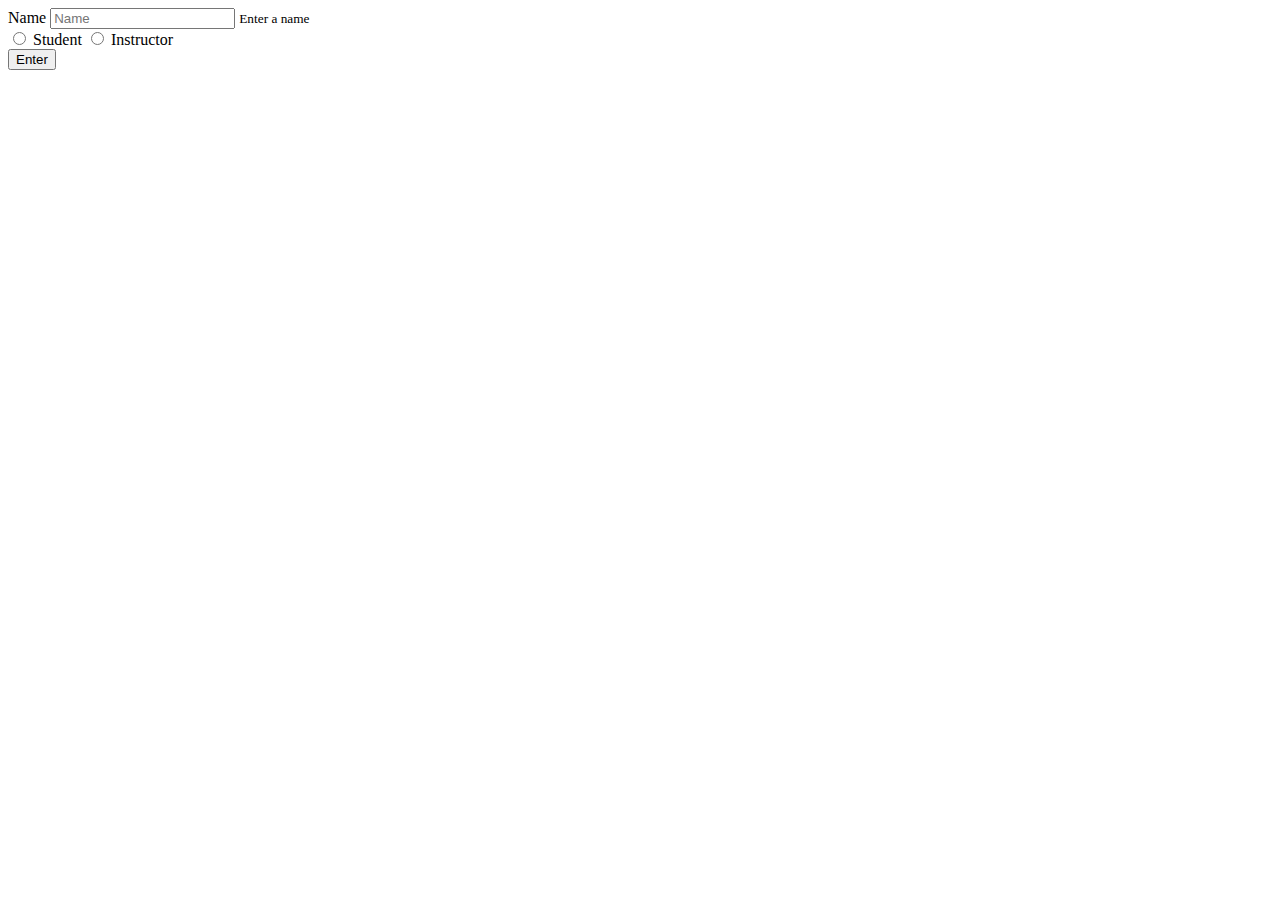
<file: storageExercises/homepage.html>
<!doctype html>
<html lang="en">

<head>
    <title>Homepage</title>
    <!-- Required meta tags -->
    <meta charset="utf-8">
    <meta name="viewport" content="width=device-width, initial-scale=1, shrink-to-fit=no">

    <!-- Bootstrap CSS v5.2.1 -->
    <link href="https://cdn.jsdelivr.net/npm/bootstrap@5.2.1/dist/css/bootstrap.min.css" rel="stylesheet"
        integrity="sha384-iYQeCzEYFbKjA/T2uDLTpkwGzCiq6soy8tYaI1GyVh/UjpbCx/TYkiZhlZB6+fzT" crossorigin="anonymous">

</head>

<body>
    <form class="container was-validated">
        <div class="row">
            <div class="col mb-3 mt-3">
                <label for="nameId" class="form-label">Name</label>
                <input type="text" class="form-control" name="nameId" id="nameId" aria-describedby="helpId"
                    placeholder="Name" required>
                <small id="helpId" class="form-text text-muted">Enter a name</small>
            </div>
            <div class="col mt-5">
                <div class="btn-group form check" role="group" aria-label="Basic checkbox toggle button group">
                    <input type="radio" class="btn-check" name="btnradio" id="studentId" autocomplete="off" required>
                    <label class="btn btn-outline-primary" for="studentId">Student</label>
                    <input type="radio" class="btn-check" name="btnradio" id="instructorId" autocomplete="off" required>
                    <label class="btn btn-outline-primary" for="instructorId">Instructor</label>
                </div>
            </div>
        </div>
        <div class="row">
            <div class="col">
                <button type="button" class="btn btn-primary btn-lg btn-block" id="enterBtn">Enter</button>
            </div>
        </div>
    </form>
    <!-- Bootstrap JavaScript Libraries -->
    <script src="https://cdn.jsdelivr.net/npm/bootstrap@5.2.1/dist/js/bootstrap.min.js"
        integrity="sha384-7VPbUDkoPSGFnVtYi0QogXtr74QeVeeIs99Qfg5YCF+TidwNdjvaKZX19NZ/e6oz" crossorigin="anonymous">
        </script>
        <script src="homepage.js"></script>
</body>

</html>
</file>
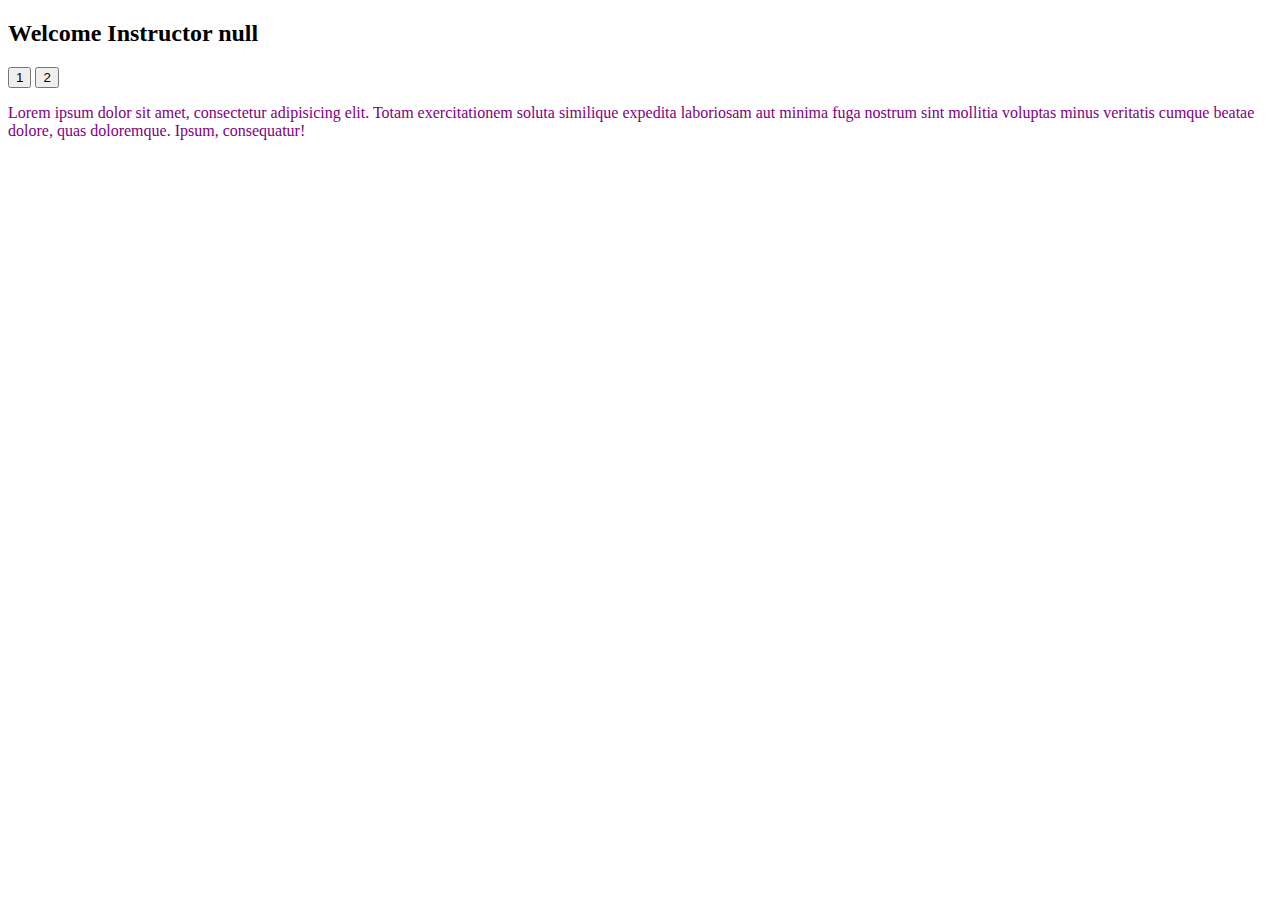
<file: storageExercises/infromation.html>
<!doctype html>
<html lang="en">

<head>
  <title>information</title>
  <!-- Required meta tags -->
  <meta charset="utf-8">
  <meta name="viewport" content="width=device-width, initial-scale=1, shrink-to-fit=no">

  <!-- Bootstrap CSS v5.2.1 -->
  <link href="https://cdn.jsdelivr.net/npm/bootstrap@5.2.1/dist/css/bootstrap.min.css" rel="stylesheet"
    integrity="sha384-iYQeCzEYFbKjA/T2uDLTpkwGzCiq6soy8tYaI1GyVh/UjpbCx/TYkiZhlZB6+fzT" crossorigin="anonymous">

</head>

<body>
  <div class="container">
    <div class="row">
      <div class="col-12">
        <h2 id="messageId"></h2>
      </div>
      <div class="col-12">
        <button type="button" class="btn btn-primary btn-lg">1</button>
        <button type="button" class="btn btn-primary btn-lg">2</button>
      </div>
      <div class="col-12">
        <p id="loremId">Lorem ipsum dolor sit amet, consectetur adipisicing elit. Totam exercitationem soluta similique expedita laboriosam aut minima fuga nostrum sint mollitia voluptas minus veritatis cumque beatae dolore, quas doloremque. Ipsum, consequatur!</p>
      </div>
    </div>
  </div>
  <script src="https://cdn.jsdelivr.net/npm/bootstrap@5.2.1/dist/js/bootstrap.min.js"
    integrity="sha384-7VPbUDkoPSGFnVtYi0QogXtr74QeVeeIs99Qfg5YCF+TidwNdjvaKZX19NZ/e6oz" crossorigin="anonymous">
    </script>
    <script src="information.js"></script>
</body>

</html>
</file>
